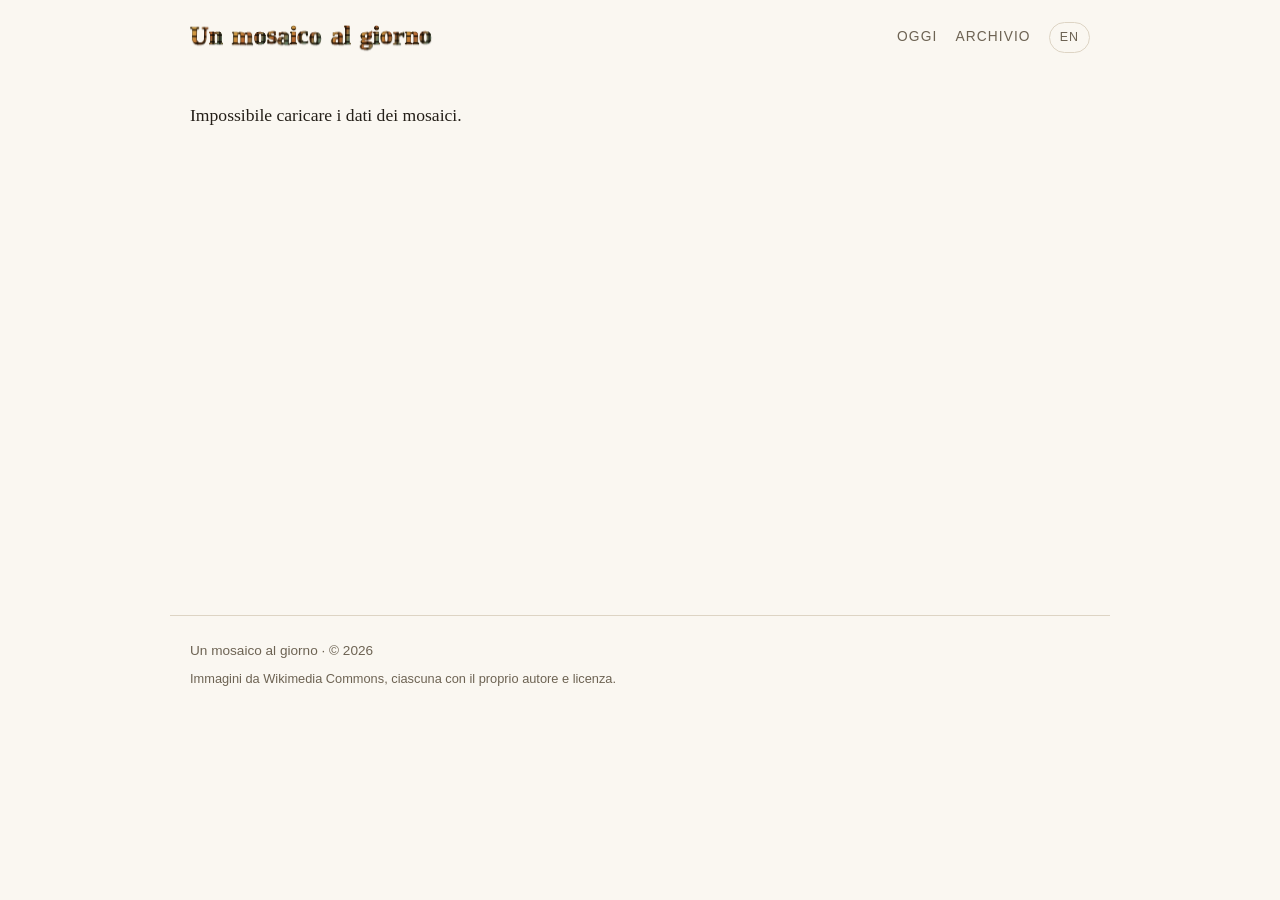
<file: mosaico.html>
<!DOCTYPE html>
<html lang="it">
<head>
  <meta charset="utf-8">
  <meta name="viewport" content="width=device-width, initial-scale=1">
  <title>Mosaico — Un mosaico al giorno</title>
  <meta name="description" content="La scheda di un singolo mosaico.">
  <link rel="preconnect" href="https://commons.wikimedia.org">
  <link rel="stylesheet" href="assets/style.css">
</head>
<body>
  <header class="site-header" data-chrome="header"></header>
  <main class="page" data-page="single">
    <noscript>Attiva JavaScript per vedere la scheda. / Please enable JavaScript.</noscript>
  </main>
  <footer class="site-footer" data-chrome="footer"></footer>
  <script src="assets/config.js"></script>
  <script src="assets/app.js"></script>
</body>
</html>
</file>
<file: assets/style.css>
/* ============================================================
   Un mosaico al giorno — stile
   ============================================================ */
:root {
  --bg: #12100e;
  --bg-soft: #1b1815;
  --ink: #f2ece1;
  --ink-soft: #b7ad9c;
  --line: #322c25;
  --accent: #c8a24a;
  --maxw: 940px;
  --serif: "Iowan Old Style", "Palatino Linotype", Palatino, "Book Antiqua", Georgia, serif;
  --sans: -apple-system, BlinkMacSystemFont, "Segoe UI", Roboto, Helvetica, Arial, sans-serif;
}

* { box-sizing: border-box; }

html { -webkit-text-size-adjust: 100%; }

body {
  margin: 0;
  background: var(--bg);
  color: var(--ink);
  font-family: var(--sans);
  line-height: 1.65;
  font-size: 17px;
}

a { color: inherit; }
img { display: block; max-width: 100%; height: auto; }

/* ---------- Layout ---------- */
.site-header,
.site-footer,
.page {
  width: 100%;
  max-width: var(--maxw);
  margin: 0 auto;
  padding-left: 20px;
  padding-right: 20px;
}

.site-header {
  display: flex;
  align-items: center;
  justify-content: space-between;
  gap: 16px;
  padding-top: 22px;
  padding-bottom: 22px;
  flex-wrap: wrap;
}

.brand { text-decoration: none; }

/* ---------- Titolo a mosaico (tessere) ---------- */
.wordmark {
  display: inline-flex;
  flex-wrap: wrap;
  align-items: baseline;
  justify-content: center;
  column-gap: 0.36em;
  row-gap: 0.1em;
  font-family: var(--serif);
  font-weight: 700;
  line-height: 1.08;
}
.wm-word { display: inline-flex; white-space: nowrap; }
.wm-space { display: none; }
.wm-l {
  display: inline-block;
  color: transparent;
  background-color: #bd8a3d;
  background-image:
    linear-gradient(rgba(15,9,3,0.7) 1.6px, transparent 1.6px),
    linear-gradient(90deg, rgba(15,9,3,0.7) 1.6px, transparent 1.6px),
    linear-gradient(118deg, #e6c063 0%, #cf9740 18%, #b5632f 38%, #8f7a4a 52%, #5f7d68 64%, #c58f3a 80%, #efd488 100%);
  background-size: 0.26em 0.26em, 0.26em 0.26em, 165% 165%;
  -webkit-background-clip: text;
  background-clip: text;
  -webkit-text-stroke: 0.7px rgba(15,9,3,0.4);
  filter: drop-shadow(0 1px 0 rgba(0,0,0,0.18));
}
.wm-l:nth-child(3n)   { transform: translateY(-0.02em) rotate(-1.4deg); }
.wm-l:nth-child(3n+1) { transform: translateY(0.016em) rotate(1.1deg); }
.wm-l:nth-child(5n)   { transform: rotate(0.6deg); }
.wm-l:nth-child(2n)   { background-position: 42% 58%, 42% 58%, 28% 70%; }
.wm-l:nth-child(4n)   { background-position: 70% 20%, 70% 20%, 72% 24%; background-color: #a65c30; }
.wm-l:nth-child(7n)   { background-position: 12% 34%, 12% 34%, 18% 80%; background-color: #5f7d68; }

.wordmark-sm { font-size: 1.6rem; letter-spacing: 0.006em; }

.nav {
  display: flex;
  align-items: center;
  gap: 18px;
  font-size: 0.86rem;
  text-transform: uppercase;
  letter-spacing: 0.08em;
}
.nav a { text-decoration: none; color: var(--ink-soft); }
.nav a:hover { color: var(--ink); }

.lang-btn {
  background: transparent;
  border: 1px solid var(--line);
  color: var(--ink-soft);
  border-radius: 999px;
  padding: 4px 10px;
  font: inherit;
  font-size: 0.78rem;
  letter-spacing: 0.08em;
  cursor: pointer;
}
.lang-btn:hover { color: var(--ink); border-color: var(--accent); }

.page { padding-top: 8px; padding-bottom: 64px; min-height: 60vh; }

/* ---------- Mosaico ---------- */
.mosaic { margin: 0; }

.mosaic-figure { margin: 0 0 26px; }

.mosaic-img {
  width: 100%;
  border-radius: 4px;
  background: var(--bg-soft);
}

.credit {
  margin-top: 8px;
  font-size: 0.78rem;
  color: var(--ink-soft);
  line-height: 1.5;
}
.credit a { color: var(--ink-soft); }
.credit a:hover { color: var(--accent); }

.eyebrow {
  margin: 0 0 6px;
  text-transform: uppercase;
  letter-spacing: 0.16em;
  font-size: 0.74rem;
  color: var(--accent);
}

.mosaic-title {
  font-family: var(--serif);
  font-weight: 600;
  font-size: 2rem;
  line-height: 1.15;
  margin: 0 0 8px;
}

.mosaic-meta {
  margin: 0 0 18px;
  color: var(--ink-soft);
  font-style: italic;
}

.mosaic-text {
  font-family: var(--serif);
  font-size: 1.14rem;
  line-height: 1.72;
  margin: 0;
}

/* ---------- Pager ---------- */
.pager {
  display: flex;
  align-items: center;
  justify-content: space-between;
  gap: 12px;
  margin-top: 36px;
  padding-top: 18px;
  border-top: 1px solid var(--line);
  font-size: 0.9rem;
}
.pager-link {
  text-decoration: none;
  color: var(--ink-soft);
  white-space: nowrap;
}
.pager-link:hover { color: var(--accent); }
.pager-link.is-off { opacity: 0.3; pointer-events: none; }

/* ---------- Archivio ---------- */
.page-title {
  font-family: var(--serif);
  font-size: 1.9rem;
  margin: 8px 0 8px;
}
.page-intro {
  margin: 0 0 24px;
  color: var(--ink-soft);
}
.card-date {
  margin: 0 0 5px;
  font-size: 0.7rem;
  letter-spacing: 0.12em;
  text-transform: uppercase;
  color: var(--accent);
}

.grid {
  display: grid;
  grid-template-columns: repeat(auto-fill, minmax(240px, 1fr));
  gap: 22px;
}

.card {
  text-decoration: none;
  color: inherit;
  display: flex;
  flex-direction: column;
  background: var(--bg-soft);
  border: 1px solid var(--line);
  border-radius: 6px;
  overflow: hidden;
  transition: border-color 0.15s ease, transform 0.15s ease;
}
.card:hover { border-color: var(--accent); transform: translateY(-2px); }

.card-thumb { aspect-ratio: 4 / 3; overflow: hidden; background: var(--bg); }
.card-thumb img { width: 100%; height: 100%; object-fit: cover; }

.card-info { padding: 12px 14px 16px; }
.card-title { font-family: var(--serif); font-size: 1.06rem; margin: 0 0 4px; }
.card-place { margin: 0; font-size: 0.84rem; color: var(--ink-soft); }

/* ---------- Pubblicità ---------- */
.ad-slot {
  margin: 34px 0 0;
  min-height: 90px;
  display: flex;
  align-items: center;
  justify-content: center;
  text-align: center;
}
.ad-slot.is-placeholder {
  border: 1px dashed var(--line);
  border-radius: 4px;
  color: var(--ink-soft);
  font-size: 0.78rem;
  text-transform: uppercase;
  letter-spacing: 0.14em;
  padding: 28px 12px;
}

/* ---------- Approfondimenti ---------- */
.further {
  margin-top: 32px;
  padding-top: 18px;
  border-top: 1px solid var(--line);
}
.further-title {
  margin: 0 0 12px;
  font-size: 0.74rem;
  text-transform: uppercase;
  letter-spacing: 0.16em;
  color: var(--ink-soft);
  font-weight: 600;
}
.further-links {
  display: flex;
  flex-wrap: wrap;
  gap: 8px 10px;
}
.further-link {
  display: inline-block;
  text-decoration: none;
  font-size: 0.86rem;
  color: var(--ink);
  border: 1px solid var(--line);
  border-radius: 999px;
  padding: 6px 13px;
  transition: border-color 0.15s ease, color 0.15s ease;
}
.further-link:hover { border-color: var(--accent); color: var(--accent); }

/* ---------- Bottone donazioni ---------- */
.support { margin: 0 0 14px; }
.support-btn {
  display: inline-block;
  text-decoration: none;
  font-size: 0.9rem;
  color: var(--bg);
  background: var(--accent);
  border-radius: 999px;
  padding: 8px 18px;
  font-weight: 600;
}
.support-btn:hover { filter: brightness(1.08); }

/* ---------- Varie ---------- */
.notice { font-family: var(--serif); font-size: 1.1rem; }
.back { margin-top: 30px; font-size: 0.9rem; }
.muted { color: var(--ink-soft); font-size: 0.8rem; }

.site-footer {
  border-top: 1px solid var(--line);
  padding-top: 24px;
  padding-bottom: 48px;
  font-size: 0.85rem;
  color: var(--ink-soft);
}
.site-footer p { margin: 0 0 6px; }

/* ---------- Responsive ---------- */
@media (max-width: 560px) {
  body { font-size: 16px; }
  .mosaic-title { font-size: 1.6rem; }
  .mosaic-text { font-size: 1.06rem; }
  .site-header { padding-top: 16px; padding-bottom: 16px; }
  .wordmark-sm { font-size: 1.4rem; }
}

/* ---------- Tema chiaro ---------- */
@media (prefers-color-scheme: light) {
  :root {
    --bg: #faf7f1;
    --bg-soft: #f0ebe1;
    --ink: #241f18;
    --ink-soft: #6d6353;
    --line: #ddd4c4;
    --accent: #9a7423;
  }
}
</file>
